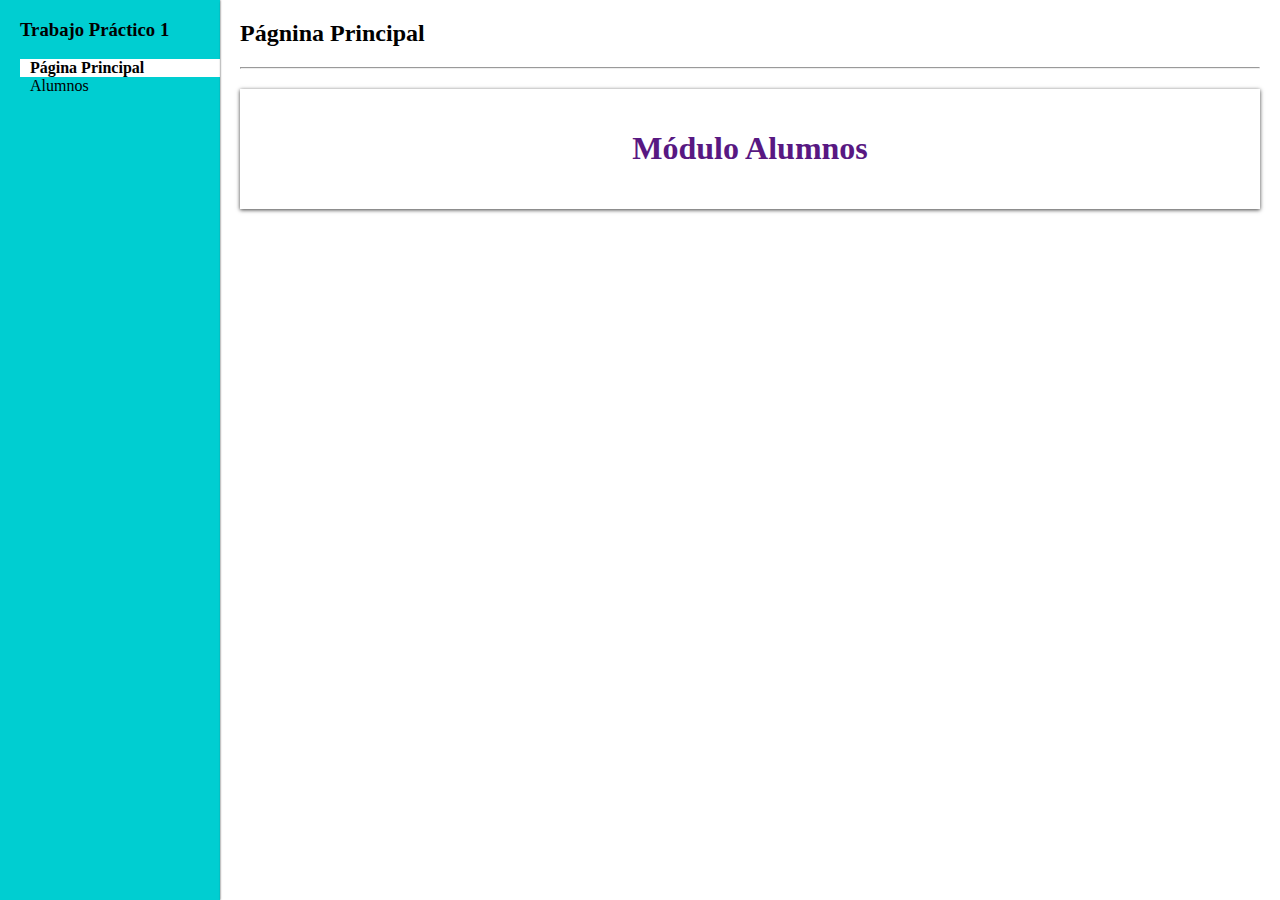
<file: index.html>
<!DOCTYPE html>
<html lang="en">
<head>
    <meta charset="UTF-8">
    <meta name="viewport" content="width=device-width, initial-scale=1.0">
    <link rel="stylesheet" href="style.css">
    <title>Trabajo Práctico 1</title>
</head>
<body>
    <div class="sidebar-layout">
        <div class="sidebar">
            <h3>Trabajo Práctico 1</h3>
                <a href="index.html" class="selected">Página Principal</a>
                <a href="student.html">Alumnos</a>        
        </div>
        <div class="head-title">
            <h2>Págnina Principal</h2>
            <hr>
            <div class="card">
                <a href="student.html">
                    <h1>Módulo Alumnos</h1>
                </a>                
            </div>
        </div>
        
    </div>
  
</body>
</html>
</file>
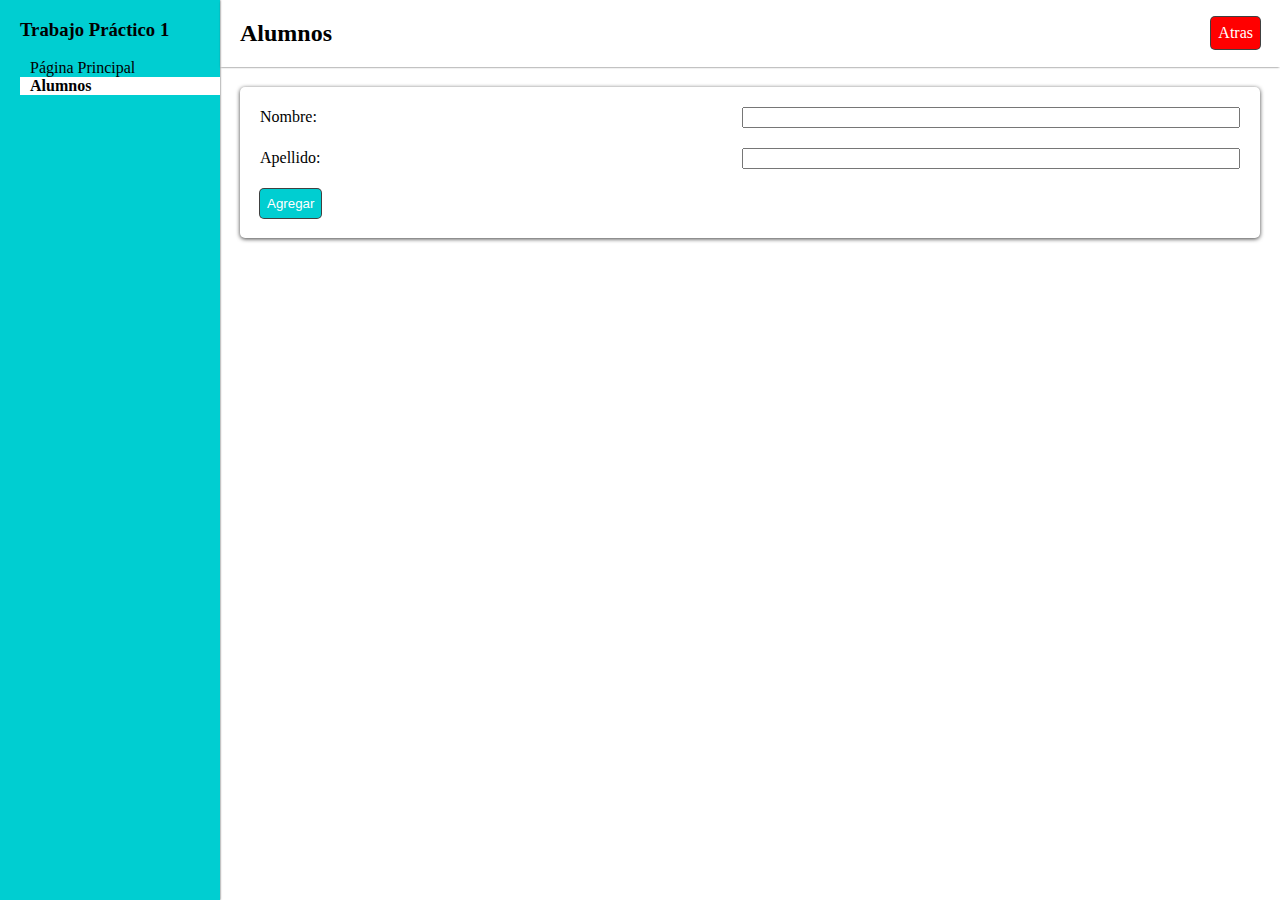
<file: addStudent.html>
<!DOCTYPE html>
<html lang="en">
<head>
    <meta charset="UTF-8">
    <meta name="viewport" content="width=device-width, initial-scale=1.0">
    <link rel="stylesheet" href="style.css">
    <title>Trabajo Practico 1</title>
    <script src="getInfoFromStorage.js"></script>
    <script src="addInfo.js"></script>
</head>
<body>
    <div class="sidebar-layout">
        <div class="sidebar">
            <h3>Trabajo Práctico 1</h3>
                <a href="index.html">Página Principal</a>
                <a href="student.html" class="selected">Alumnos</a>        
        </div>
        <div class="page-student">
            <div class="head-nav">
                <h2>Alumnos</h2>
                <a href="student.html" class="button-nav-back">Atras</a> 
            </div>
            <form onsubmit="addInfo(event)">
                <div class="form-add">                   
                    <label for="nombre">Nombre:</label>
                    <input type="text" id="name" name="name" required> 
                </div>
                <div class="form-add">
                    <label for="apellido">Apellido:</label>
                    <input type="text" id="lastName" name="lastName" required>       
                </div>
                <div class="form-add">
                    <button class="button-nav-add" type="submit">Agregar</button>
                </div>                            
            </form>
        </div>           
    </div>
  
</body>
</html>
</file>
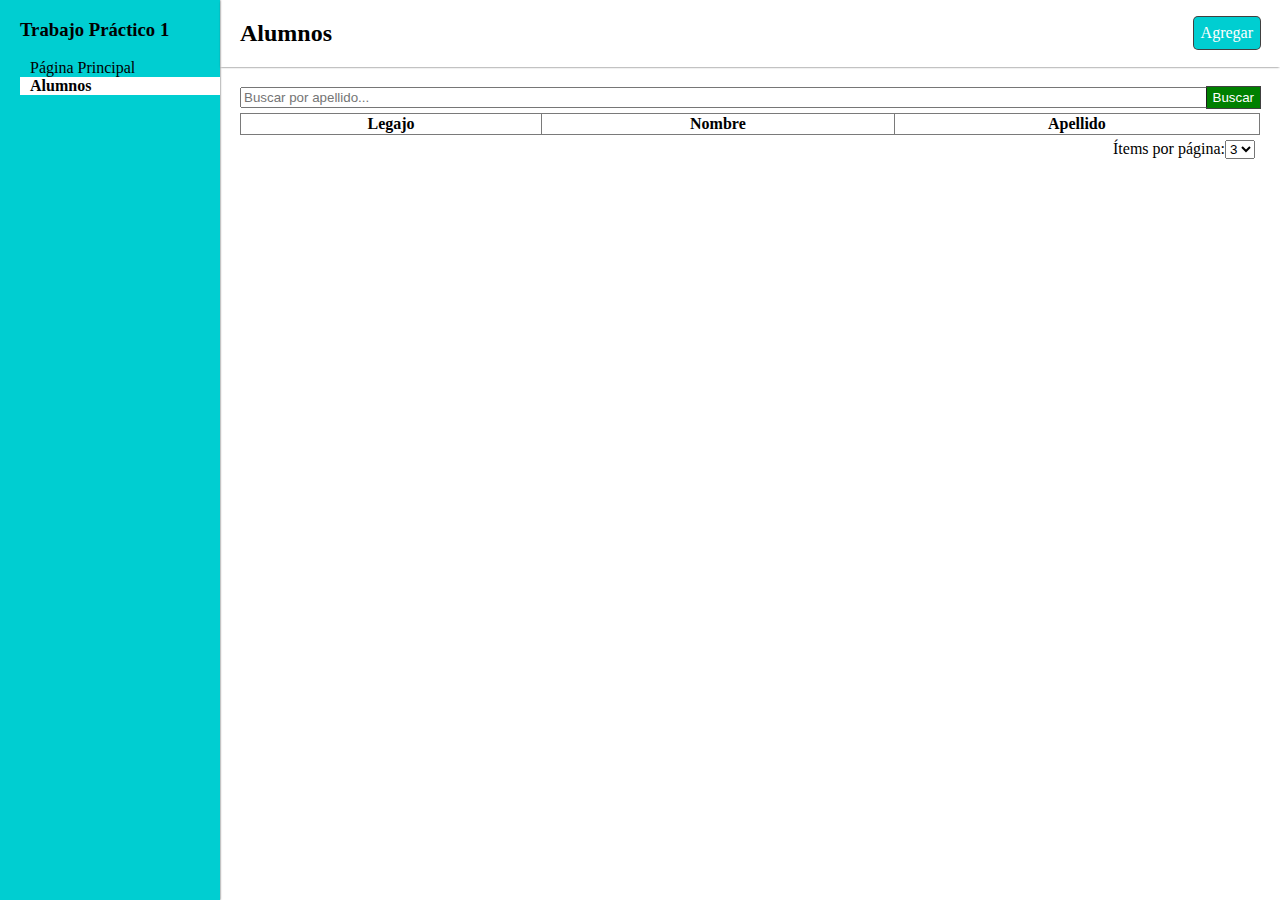
<file: student.html>
<!DOCTYPE html>
<html lang="en">
<head>
    <meta charset="UTF-8">
    <meta name="viewport" content="width=device-width, initial-scale=1.0">
    <link rel="stylesheet" href="style.css">
    <title>Trabajo Practico N° 1</title>

</head>
<body>
    <div class="sidebar-layout">
        <div class="sidebar">
            <h3>Trabajo Práctico 1</h3>
                <a href="index.html">Página Principal</a>
                <a href="student.html" class="selected">Alumnos</a>        
        </div>
        <div class="page-student">
            <div class="head-nav">
                <h2>Alumnos</h2>
                <a href="addStudent.html" class="button-nav-add" type="button" onclick="addStudent()">Agregar</a> 
            </div>
            <div class="body-student">
                <input class="input-full" type="text" id="searchInput" placeholder="Buscar por apellido...">
                <button class="button-search" id="searchButton" type="button" onclick="filterStudentsByLastName()">Buscar</button>
            </div>  
            <div class="table-student">
                <table id="tableStudent">
                    <thead>
                        <tr>
                            <th>Legajo</th>
                            <th>Nombre</th>
                            <th>Apellido</th>
                        </tr>
                    </thead>
                    <tbody></tbody>
                </table>
            </div>
            <div class="row-items">
                <label for="rowsPerPage">Ítems por página:</label>
                <select id="rowsPerPage">
                    <option value="3">3</option>
                    <option value="6">6</option>
                    <option value="9">9</option>
                </select>
                <div class="pagination" id="pagination"></div>
            </div>
        </div>           
    </div>
    <script src="showTable.js"></script>
</body>
</html>
</file>
<file: style.css>
body {
    margin: 0;
}

h1{
    color: #581882;
}
a{
    text-decoration: none;
}

.sidebar-layout {
    display: flex;
    height: 100vh;
}

.sidebar {
    width: 200px;
    background-color: darkturquoise;
    padding-left: 20px;
    box-shadow: 0px 0px 2px 0px rgba(0,0,0,0.75);
}
.sidebar a {
    display: block;
    padding-left: 10px;
    text-decoration: none;
    color: black;
}
.sidebar a.selected {
    background-color: white;
    padding: 0px 0px 0px 10px;
    font-weight: 700;
}

.sidebar a:hover {
    background-color: paleturquoise;
}
.head-title {
    flex: 1;
    padding: 0px 20px 0px;
    box-shadow: 0px 1px 2px -1px rgba(0, 0, 0, 0.75);
}
.head-nav{
    display: flex;
    align-items: center;
    justify-content: space-between;
    padding: 0px 20px 0px;
    box-shadow: 0px 1px 2px -1px rgba(0, 0, 0, 0.75);
}
.row-items {
    display: flex;
    padding: 5px 20px 0px 0px;
    justify-content: end;
}

.card {
    background-color: white;
    padding: 20px 0px;
    margin: 20px 0px;
    box-shadow: 0px 1px 4px 0px rgba(0, 0, 0, 0.75);
    text-align: center;
}
button {
    cursor: pointer;
}
.button-nav-add {
    box-shadow: 0px 0px 0px 1px rgba(0, 0, 0, 0.75);
    background-color: darkturquoise;
    color: white;
    padding: 7px;
    border-radius: 4px;
    border : none;
}
.button-nav-back {
    box-shadow: 0px 0px 0px 1px rgba(0, 0, 0, 0.75);
    background-color: red;
    color: white;
    padding: 7px;
    border-radius: 4px;
    border : none;
}
.button-search {
    border : none;
    box-shadow: 0px 0px 0px 1px rgba(0, 0, 0, 0.75);
    background-color: green;
    color: white;
    border-radius: none;
}
.body-student {
    display: flex;
    padding: 20px 20px 5px 20px;
    
}
.page-student {
    flex: 1;
}

input {
    width: 50%;
    align-content: end;
}
.input-full {
    width: 100%;
}
.table-student {
    padding: 0px 20px 0px;
}
table {
    width: 100%;
    border-collapse: collapse;
    border: 1px solid #7a7a7a;
}
table, th, td {
    border: 1px solid #7a7a7a;
}
.pagination {
    display: flex;
    padding: 0px 0px 0px 5px;
    justify-content: flex-end;
    align-items: center;
}
.pagination button {
    border: none;
}
.pagination button:hover {
    color: white;
    background-color: green;
}

.pagination button.active {
    color: white;
    background-color: green;
}
form {
    display: flex;
    flex-direction: column;
    margin: 20px;
    padding: 20px 20px 0px 20px;    background: #fff;
    border-radius: 5px;
    margin-bottom: 20px;
    box-shadow: 0px 1px 4px 0px rgba(0, 0, 0, 0.75);
}
.form-add {
    display: flex;
    justify-content: space-between;
    align-items: center;
    width: 100%;
    padding: 0px 0px 20px;
}
</file>
